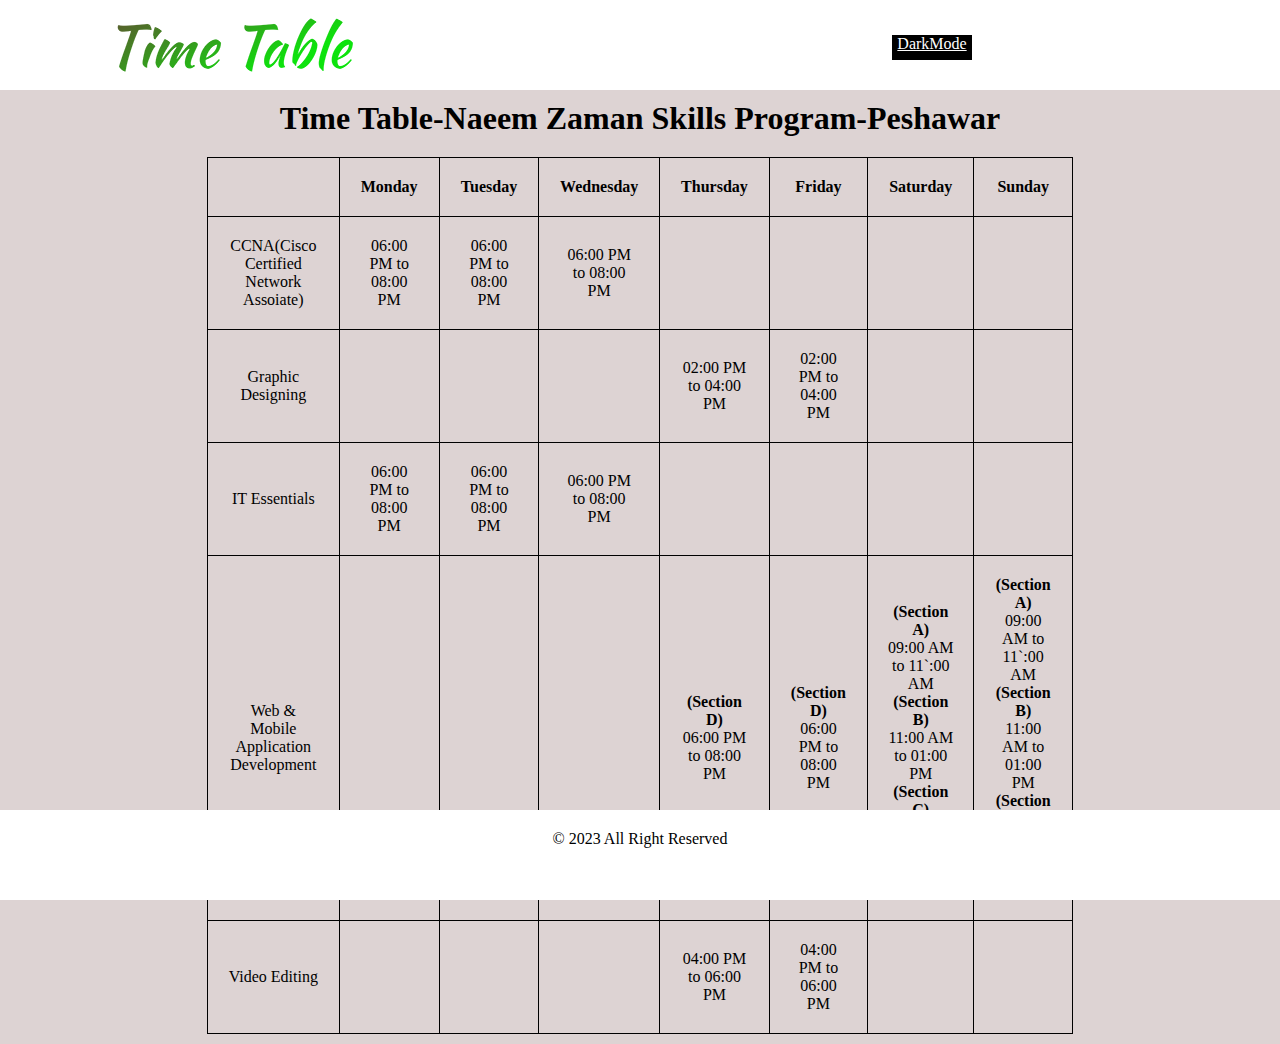
<file: index.html>
<!DOCTYPE html>
<html lang="en">
<head>
    <meta charset="UTF-8">
    <meta name="viewport" content="width=device-width, initial-scale=1.0">
    <link rel="stylesheet" href="styles/light.css">

    <title>Html table assignment</title>
</head>
<body>
    <header> 
        <div class="logo"> 
            <a href="styles/light.css"><img src="images/logo.png"></a>
        </div>
        <div class="cont">
        <a style="color: white;" href="dark.html">DarkMode</a>
        </div>
        </header>
    
    <main>
        <div class="container">
            <h1 >Time Table-Naeem Zaman Skills Program-Peshawar</h1>
            <Table>
                <thead>
                    <tr>
                        <th></th>
                        <th>Monday</th>
                        <th>Tuesday</th>
                        <th>Wednesday</th>
                        <th>Thursday</th>
                        <th>Friday</th>
                        <th>Saturday</th>
                        <th>Sunday</th>
                    </tr>
                    <tr>
                        <td>CCNA(Cisco Certified Network Assoiate)</td>
                        <td>06:00 PM to 08:00 PM</td>
                        <td>06:00 PM to 08:00 PM</td>
                        <td>06:00 PM to 08:00 PM</td>
                        <td>  </td>
                        <td>  </td>
                        <td>  </td>
                        <td>  </td>

                    </tr>
                    <tr>
                            <td>Graphic Designing</td>
                            <td>  </td>
                            <td>  </td>
                            <td>  </td>
                            <td>02:00 PM to 04:00 PM</td>
                            <td>02:00 PM to 04:00 PM</td>
                            <td>  </td>
                            <td>  </td>

                     </tr>
                     <tr>
                        <td>IT Essentials</td>
                        <td>06:00 PM to 08:00 PM</td>
                        <td>06:00 PM to 08:00 PM</td>
                        <td>06:00 PM to 08:00 PM</td>
                        <td>  </td>
                        <td>  </td>
                        <td>  </td>
                        <td>  </td>
                     </tr>
                     <tr>
                        <td>Web & Mobile Application Development</td>
                        <td></td>
                        <td></td>
                        <td></td>
                        <td><h4>(Section D)</h4>06:00 PM to 08:00 PM</td>
                        <td><h4>(Section D)</h4>06:00 PM to 08:00 PM</td>
                        <td><h4>(Section A)</h4>09:00 AM to 11`:00 AM<h4>(Section B)</h4>11:00 AM to 01:00 PM<h4>(Section C)</h4>02:00 PM to 04:00 PM</td>
                        <td><h4>(Section A)</h4>09:00 AM to 11`:00 AM<h4>(Section B)</h4>11:00 AM to 01:00 PM<h4>(Section C)</h4>02:00 PM to 04:00 PM</td>
                
                    </tr>
                    <tr>
                        <td>Video Editing</td>
                        <td></td>
                        <td></td>
                        <td></td>
                        <td>04:00 PM to 06:00 PM</td>
                        <td>04:00 PM to 06:00 PM</td>
                        <td></td>
                        <td></td>
                    </tr>
                </thead>
            </Table>
        </div>
    </main>
    <footer>
        <p>&copy; 2023 All Right Reserved</p>
    </footer>
</body>
</html>
</file>
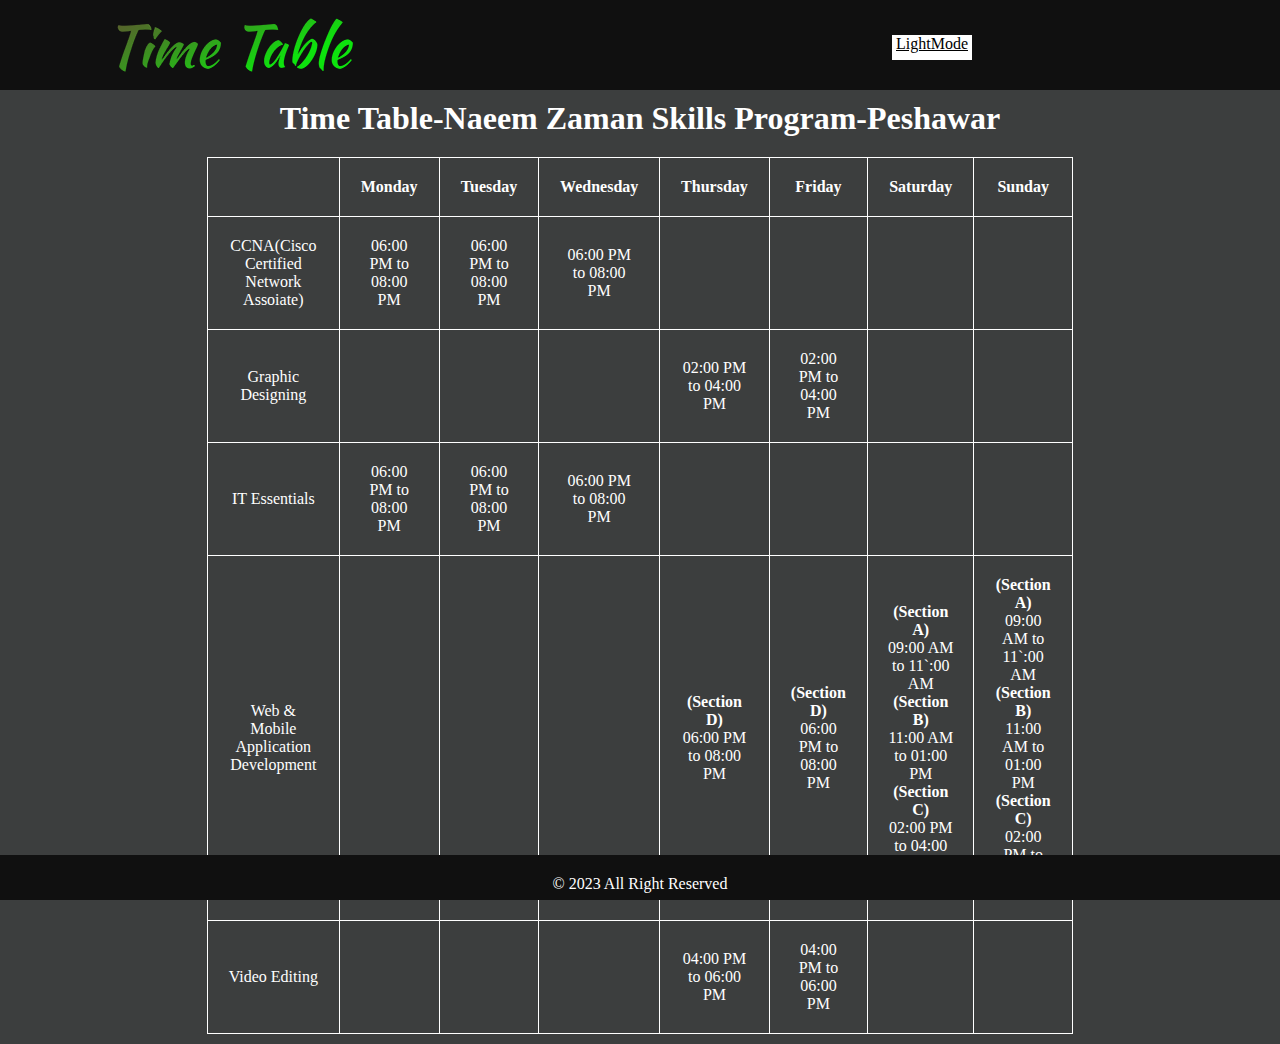
<file: dark.html>
<!DOCTYPE html>
<html lang="en">
    <head>
        <meta charset="UTF-8">
        <meta name="viewport" content="width=device-width, initial-scale=1.0">
        <link rel="stylesheet" href="styles/dark.css">
    
        <title>Html table assignment</title>
    </head>
    <body>
        <header> 
            <div class="logo"> 
                <a href="styles/light.css"><img src="images/logo.png"></a>
            </div>
            <div class="cont">
            <a style="color: black;" href="index.html">LightMode</a>
            </div>
            </header>
        </header>
        <main>
            <div class="container">
                <h1 style="color: white;">Time Table-Naeem Zaman Skills Program-Peshawar</h1>
                
                <Table>
                    <thead>
                        <tr>
                            <th></th>
                            <th>Monday</th>
                            <th>Tuesday</th>
                            <th>Wednesday</th>
                            <th>Thursday</th>
                            <th>Friday</th>
                            <th>Saturday</th>
                            <th>Sunday</th>
                        </tr>
                        <tr>
                            <td>CCNA(Cisco Certified Network Assoiate)</td>
                            <td>06:00 PM to 08:00 PM</td>
                            <td>06:00 PM to 08:00 PM</td>
                            <td>06:00 PM to 08:00 PM</td>
                            <td>  </td>
                            <td>  </td>
                            <td>  </td>
                            <td>  </td>
    
                        </tr>
                        <tr>
                                <td>Graphic Designing</td>
                                <td>  </td>
                                <td>  </td>
                                <td>  </td>
                                <td>02:00 PM to 04:00 PM</td>
                                <td>02:00 PM to 04:00 PM</td>
                                <td>  </td>
                                <td>  </td>
    
                         </tr>
                         <tr>
                            <td>IT Essentials</td>
                            <td>06:00 PM to 08:00 PM</td>
                            <td>06:00 PM to 08:00 PM</td>
                            <td>06:00 PM to 08:00 PM</td>
                            <td>  </td>
                            <td>  </td>
                            <td>  </td>
                            <td>  </td>
                         </tr>
                         <tr>
                            <td>Web & Mobile Application Development</td>
                            <td></td>
                            <td></td>
                            <td></td>
                            <td><h4>(Section D)</h4>06:00 PM to 08:00 PM</td>
                            <td><h4>(Section D)</h4>06:00 PM to 08:00 PM</td>
                            <td><h4>(Section A)</h4>09:00 AM to 11`:00 AM<h4>(Section B)</h4>11:00 AM to 01:00 PM<h4>(Section C)</h4>02:00 PM to 04:00 PM</td>
                            <td><h4>(Section A)</h4>09:00 AM to 11`:00 AM<h4>(Section B)</h4>11:00 AM to 01:00 PM<h4>(Section C)</h4>02:00 PM to 04:00 PM</td>
                    
                        </tr>
                        <tr>
                            <td>Video Editing</td>
                            <td></td>
                            <td></td>
                            <td></td>
                            <td>04:00 PM to 06:00 PM</td>
                            <td>04:00 PM to 06:00 PM</td>
                            <td></td>
                            <td></td>
                        </tr>
                    </thead>
                </Table>
            </div>
        </main>
        <footer>
            <p>&copy; 2023 All Right Reserved</p>
        </footer>
    </body>
    </html>
</file>
<file: styles/light.css>
*{
    margin: 0;
    padding: 0 ;
    box-sizing: border-box;
}
table{
    width: 100%;margin-top: 20px;   
}
table,th,td{
    border: 1px solid;
    border-collapse: collapse;
}
th, td {
    padding:20px;
    text-align: center;
}
header{
    background-color:white;
    padding: 10px;
    height: 10vh;
}
footer{
    background-color:white; 
    height: 10vh;
    width: 100%;
    bottom: 0;
    position:absolute;
}
body{
    background-color:rgb(221, 211, 211);
}
footer p{
    margin-top: 20px;
    text-align: center;
}
.cont {
    background-color: black;
    color:white;
    text-align: center;
    margin-left: 70%;
    margin-top:2%;
    width: 80px;
    height:25px;
}
.container{
    width: 70%;
    margin: auto;
    text-align: center;
    padding-left: 15px;
    padding-right: 15px;
    padding-top: 10px;
    padding-bottom: 10px;
    border-radius: 15px;
   
}
.logo img{
    position: absolute;
    margin-top: 5px;
    margin-left: 50px;
    padding-left: 55px;
}
/*footer{
    position: absolute;
    background-color: white;
    width: 100%;
    color:black;
}
footer{
    height: 15vh;
    bottom: 0;
}
footer p{
    left: 48%;
    bottom: 20px;

}
*/
</file>
<file: styles/dark.css>
*{
    margin: 0;
    padding: 0 ;
    box-sizing: border-box;
}
table{
    width: 100%;margin-top: 20px;   
}
table,th,td{
    border: 1px solid;
    border-collapse: collapse;
}
th, td {
    padding:20px;
    text-align: center;
    color: white;
}
header{
    background-color:rgb(16, 16, 16);
    padding: 10px;
    height: 10vh;
    color: white;
}
footer{
    background-color:rgb(16, 16, 16);
    height: 5vh;
    width: 100%;
    bottom: 0;
    position:absolute;
    color: white;
}
body{
    background-color:rgb(60, 62, 62);
}
footer p{
    margin-top: 20px;
    text-align: center;
}
.cont {
    background-color: white;
    text-align: center;
    margin-left: 70%;
    margin-top:2%;
    width: 80px;
    height:25px;
    color: white;
}
.container{
    width: 70%;
    margin: auto;
    text-align: center;
    padding-left: 15px;
    padding-right: 15px;
    padding-top: 10px;
    padding-bottom: 10px;
    border-radius: 15px;
   
}
.logo img{
    position: absolute;
    margin-top: 5px;
    margin-left: 50px;
    padding-left: 55px;
}
</file>
